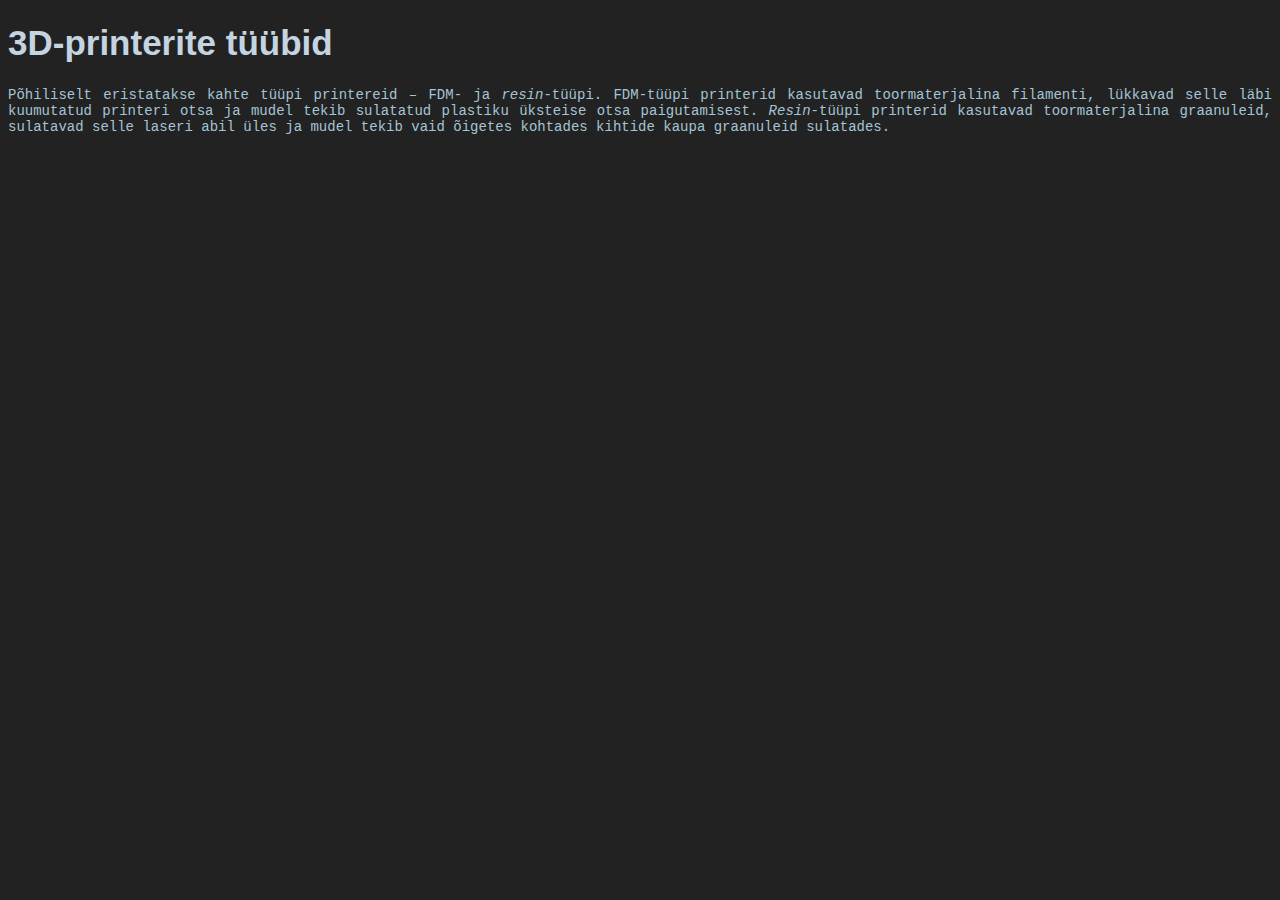
<file: teineleht.html>
<!DOCTYPE html>
<html>
<head>
<title>3D-printerite tüübid</title>
<link rel="stylesheet" href="style.css">
<meta charset="utf-8">
</head>
<body>

<h1>3D-printerite tüübid</h1>
<p>Põhiliselt eristatakse kahte tüüpi printereid – FDM- ja <i>resin</i>-tüüpi. FDM-tüüpi printerid kasutavad toormaterjalina filamenti, lükkavad selle läbi kuumutatud printeri otsa ja mudel tekib sulatatud plastiku üksteise otsa paigutamisest. <i>Resin</i>-tüüpi printerid kasutavad toormaterjalina graanuleid, sulatavad selle laseri abil üles ja mudel tekib vaid õigetes kohtades kihtide kaupa graanuleid sulatades.</p>

</body>
</html>
</file>
<file: style.css>
@keyframes bordercolchange {
	0% {border: 3px solid #A4C5D5;}
	50% {border: 3px solid #FF781F;}
	100% {border: 3px solid #A4C5D5;}
}
table, th, td {
	border: 1px solid white;
	border-collapse: collapse;
	}
th {
	border: 2px solid white;
	border-collapse: collapse;
	}
h1, h2 {
	font-family: Arial, sans-serif;
	font-size: 35px;
	font-weight: bold;
	color: #C4D4E0;
}
p, td, li {
	font-family: Courier New, sans-serif;
	font-size: 14px;
	color: #A4C5D5;
	text-align: justify;
}
th {
	font-family: Courier New, sans-serif;
	font-size: 15px;
	font-weight: bold;
	color: #C4D4E0;
	text-align: justify;
}
img {
	box-shadow: 2px 3px 5px #000000;
	border: 3px solid #A4C5D5;
	border-radius: 90px;
	display: block;
	margin-left: auto;
	margin-right: auto;
	width: 50%;
	animation-name: bordercolchange;
	animation-duration: 10s;
	animation-iteration-count: infinite;
}
body {
	background-color: #222222;
}
.column {
	float: left;
	width: 50%;
}
</file>
